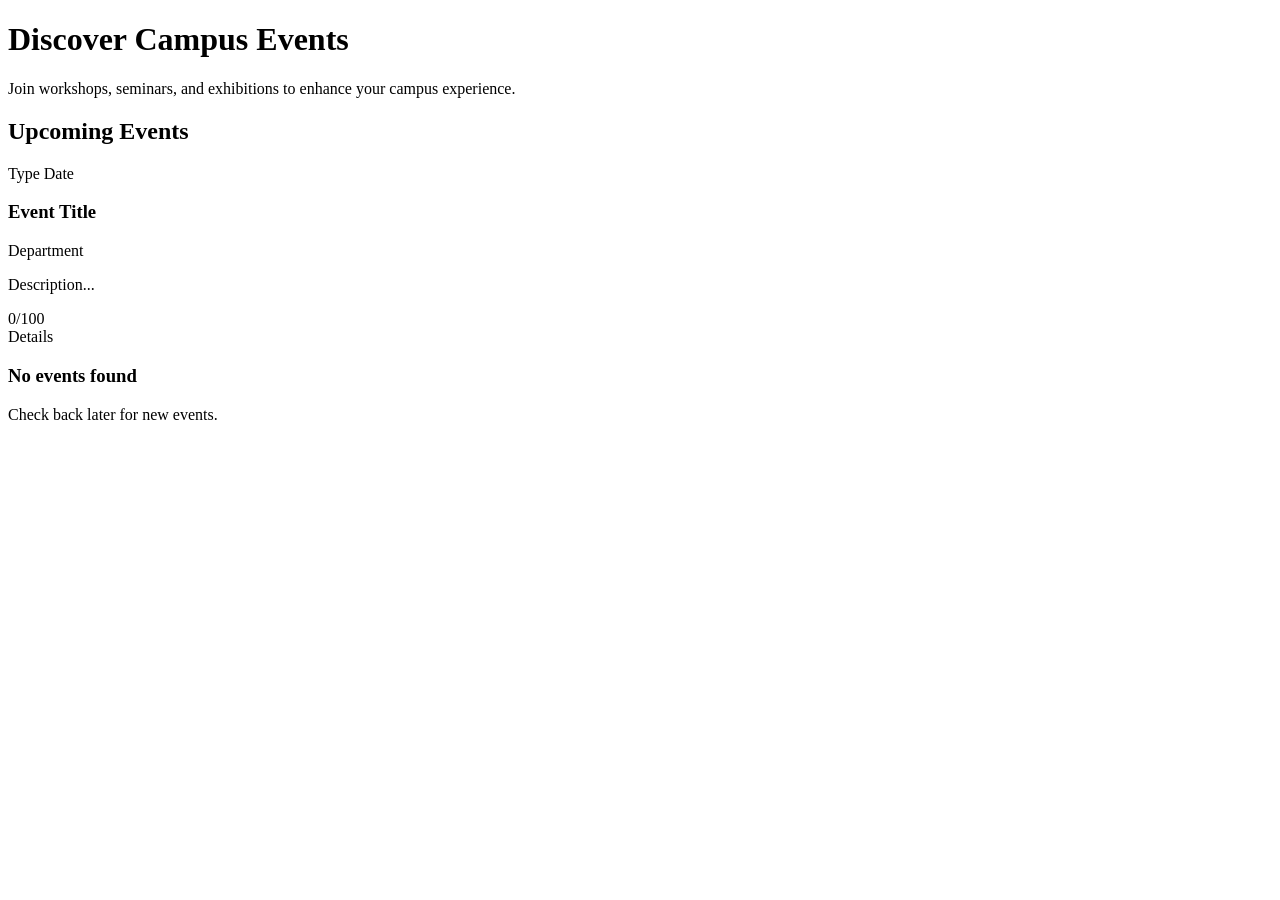
<file: campus-event-FSD/target/classes/templates/index.html>
<!DOCTYPE html>
<html xmlns:th="http://www.thymeleaf.org">
<head th:replace="~{fragments/layout :: head('Home')}"></head>
<body>

<header th:replace="~{fragments/layout :: header}"></header>

<main class="container page-content">
    
    <div class="hero-section">
        <div class="hero-content">
            <h1>Discover Campus <span>Events</span></h1>
            <p>Join workshops, seminars, and exhibitions to enhance your campus experience.</p>
        </div>
        <div class="hero-image">
            <i class="fas fa-calendar-alt fa-8x" style="color: rgba(255,255,255,0.8);"></i>
        </div>
    </div>

    <div class="section-header">
        <h2>Upcoming Events</h2>
        <div class="filters">
            <!-- Filter implementation could go here via JS/API -->
        </div>
    </div>

    <div class="events-grid" th:if="${not #lists.isEmpty(events)}">
        <div class="event-card" th:each="event : ${events}">
            <div class="card-header">
                <span class="badge" th:text="${event.type}">Type</span>
                <span class="date"><i class="far fa-calendar"></i> <span th:text="${#temporals.format(event.eventDate, 'MMM dd, yyyy')}">Date</span></span>
            </div>
            <div class="card-body">
                <h3 th:text="${event.title}">Event Title</h3>
                <p class="dept"><i class="fas fa-building"></i> <span th:text="${event.department}">Department</span></p>
                <p class="desc" th:text="${#strings.abbreviate(event.description, 100)}">Description...</p>
            </div>
            <div class="card-footer">
                <div class="capacity-info">
                    <i class="fas fa-users"></i>
                    <span th:text="${event.registeredCount} + ' / ' + ${event.capacity}">0/100</span>
                </div>
                <a th:href="@{/event/{id}(id=${event.id})}" class="btn-primary">Details</a>
            </div>
        </div>
    </div>

    <div th:if="${#lists.isEmpty(events)}" class="empty-state">
        <i class="fas fa-box-open fa-4x"></i>
        <h3>No events found</h3>
        <p>Check back later for new events.</p>
    </div>

</main>

<footer th:replace="~{fragments/layout :: footer}"></footer>

</body>
</html>
</file>
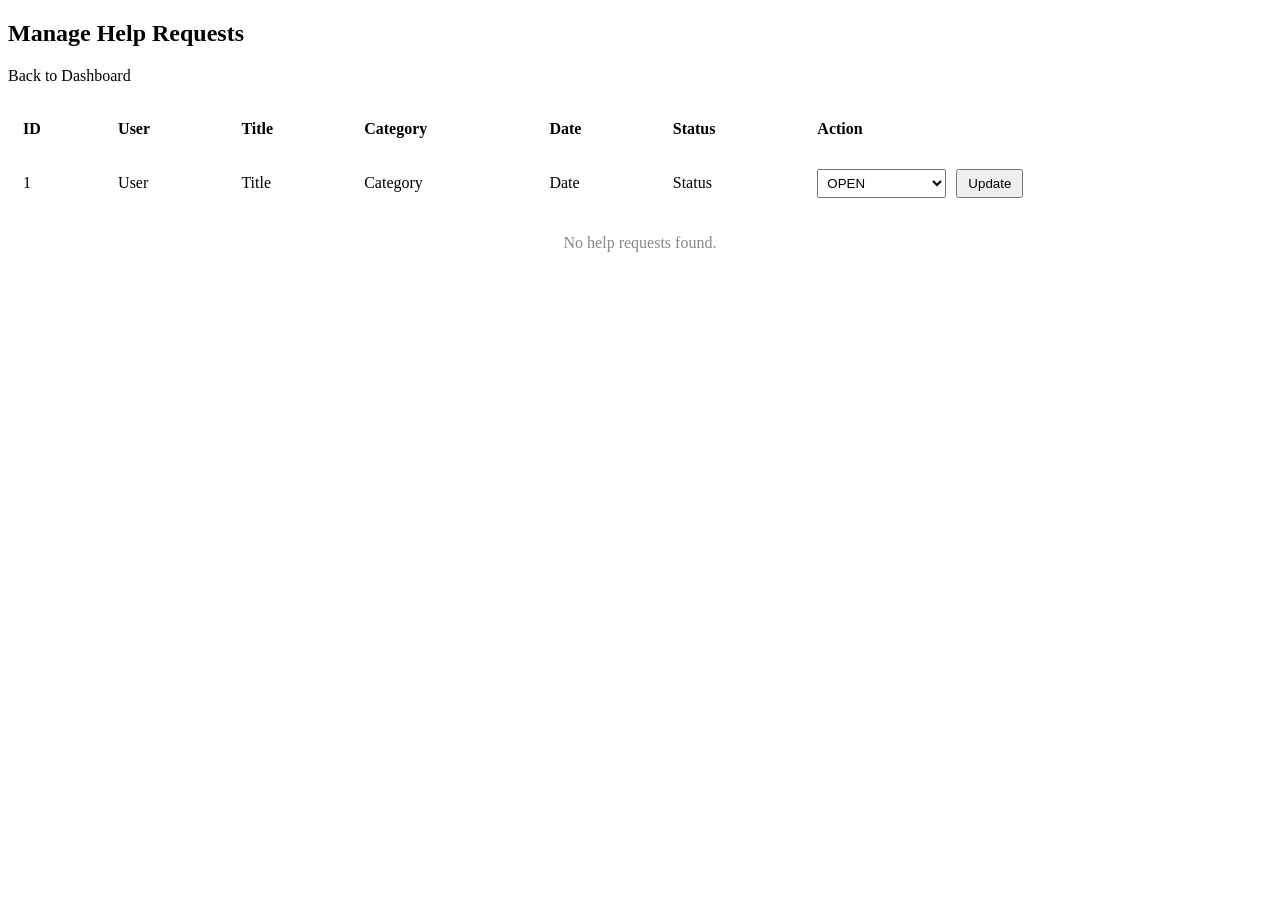
<file: campus-event-FSD/target/classes/templates/admin-helpdesk.html>
<!DOCTYPE html>
<html xmlns:th="http://www.thymeleaf.org">
<head th:replace="~{fragments/layout :: head('Admin Help Desk')}"></head>
<body>

<header th:replace="~{fragments/layout :: header}"></header>

<main class="container page-content">
    
    <div class="section-header">
        <h2><i class="fas fa-life-ring"></i> Manage Help Requests</h2>
        <a th:href="@{/admin/dashboard}" class="btn-outline">Back to Dashboard</a>
    </div>

    <div th:if="${successMessage}" class="alert alert-success" style="margin-bottom: 20px;">
        <i class="fas fa-check-circle"></i> <span th:text="${successMessage}"></span>
    </div>

    <div class="glass-panel">
        <table style="width: 100%; border-collapse: collapse; text-align: left;">
            <thead>
                <tr style="border-bottom: 1px solid rgba(255,255,255,0.1);">
                    <th style="padding: 15px;">ID</th>
                    <th style="padding: 15px;">User</th>
                    <th style="padding: 15px;">Title</th>
                    <th style="padding: 15px;">Category</th>
                    <th style="padding: 15px;">Date</th>
                    <th style="padding: 15px;">Status</th>
                    <th style="padding: 15px;">Action</th>
                </tr>
            </thead>
            <tbody>
                <tr th:each="req : ${requests}" style="border-bottom: 1px solid rgba(255,255,255,0.05);">
                    <td style="padding: 15px;" th:text="${req.id}">1</td>
                    <td style="padding: 15px;" th:text="${req.user.name} + ' (' + ${req.user.username} + ')'">User</td>
                    <td style="padding: 15px;" th:text="${req.title}">Title</td>
                    <td style="padding: 15px;" th:text="${req.category}">Category</td>
                    <td style="padding: 15px;" th:text="${#temporals.format(req.createdAt, 'MMM dd, HH:mm')}">Date</td>
                    <td style="padding: 15px;">
                        <span class="badge" th:text="${req.status}" 
                              th:style="${req.status == 'RESOLVED' ? 'background: #10b981;' : (req.status == 'IN_PROGRESS' ? 'background: #f59e0b;' : 'background: #3b82f6;')}">Status</span>
                    </td>
                    <td style="padding: 15px;">
                        <form th:action="@{/helpdesk/update-status/{id}(id=${req.id})}" method="post" style="display: flex; gap: 10px;">
                            <select name="status" class="form-control" style="padding: 5px; height: auto;">
                                <option value="OPEN" th:selected="${req.status == 'OPEN'}">OPEN</option>
                                <option value="IN_PROGRESS" th:selected="${req.status == 'IN_PROGRESS'}">IN_PROGRESS</option>
                                <option value="RESOLVED" th:selected="${req.status == 'RESOLVED'}">RESOLVED</option>
                            </select>
                            <button type="submit" class="btn-primary" style="padding: 5px 10px;">Update</button>
                        </form>
                    </td>
                </tr>
                <tr th:if="${#lists.isEmpty(requests)}">
                    <td colspan="7" style="padding: 20px; text-align: center; color: #888;">No help requests found.</td>
                </tr>
            </tbody>
        </table>
    </div>

</main>

<footer th:replace="~{fragments/layout :: footer}"></footer>

</body>
</html>
</file>
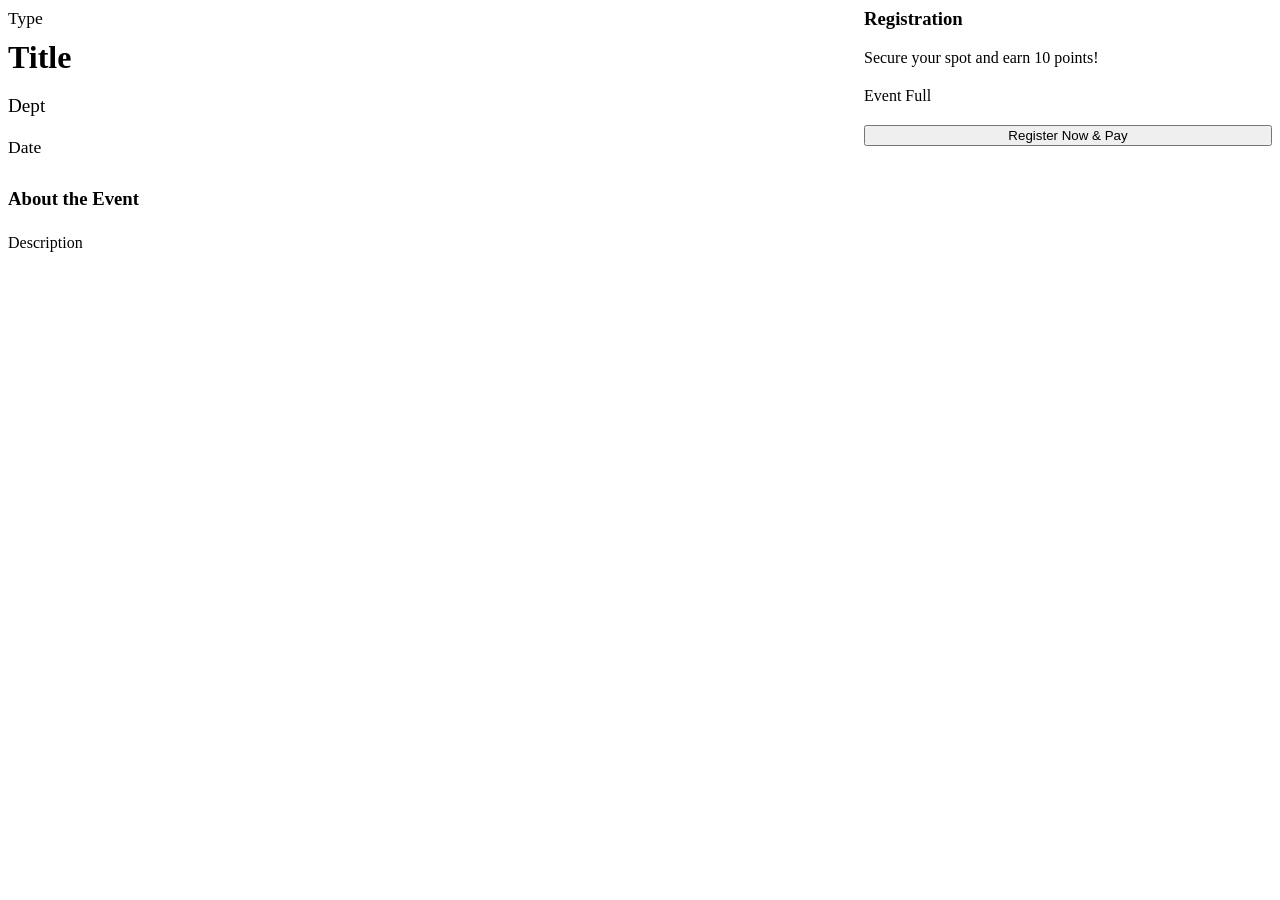
<file: campus-event-FSD/target/classes/templates/event-details.html>
<!DOCTYPE html>
<html xmlns:th="http://www.thymeleaf.org">
<head th:replace="~{fragments/layout :: head(${event.title})}"></head>
<body>

<header th:replace="~{fragments/layout :: header}"></header>

<main class="container page-content">
    
    <div class="glass-panel">
        
        <div class="alert alert-error" th:if="${error}">
            <i class="fas fa-exclamation-circle"></i> <span th:text="${error}"></span>
        </div>
        
        <div class="alert alert-success" th:if="${successMessage}">
            <i class="fas fa-check-circle"></i> <span th:text="${successMessage}"></span>
        </div>

        <div style="display: flex; gap: 40px; flex-wrap: wrap;">
            
            <div style="flex: 2; min-width: 300px;">
                <div style="margin-bottom: 20px;">
                    <span class="badge" th:text="${event.type}" style="font-size: 1.1rem;">Type</span>
                    <h1 th:text="${event.title}" style="margin: 10px 0; color: var(--text-color);">Title</h1>
                    <p class="dept" style="font-size: 1.2rem; color: var(--primary);"><i class="fas fa-building"></i> <span th:text="${event.department}">Dept</span></p>
                </div>
                
                <div class="event-meta" style="display: flex; gap: 20px; margin-bottom: 30px; font-size: 1.1rem;">
                    <div><i class="far fa-calendar-alt"></i> <span th:text="${#temporals.format(event.eventDate, 'MMM dd, yyyy HH:mm')}">Date</span></div>
                    <div><i class="fas fa-users"></i> <span th:text="${event.registeredCount} + ' / ' + ${event.capacity} + ' Registered'"></span></div>
                </div>

                <h3>About the Event</h3>
                <p style="line-height: 1.8; margin-top: 15px;" th:text="${event.description}">Description</p>
            </div>
            
            <div style="flex: 1; min-width: 300px;">
                <div class="glass-panel" style="background: rgba(255, 255, 255, 0.05);">
                    <h3 style="margin-top: 0;">Registration</h3>
                    <p>Secure your spot and earn 10 points!</p>
                    
                    <div th:if="${isFull}" class="alert alert-error" style="margin-top: 20px;">
                        <i class="fas fa-ban"></i> Event Full
                    </div>

                    <form th:unless="${isFull}" th:action="@{/register-event}" method="post" style="margin-top: 20px;">
                        <input type="hidden" name="eventId" th:value="${event.id}">
                        <button type="submit" class="btn-primary" style="width: 100%;">Register Now & Pay</button>
                    </form>
                </div>
            </div>

        </div>
    </div>

</main>

<footer th:replace="~{fragments/layout :: footer}"></footer>

</body>
</html>
</file>
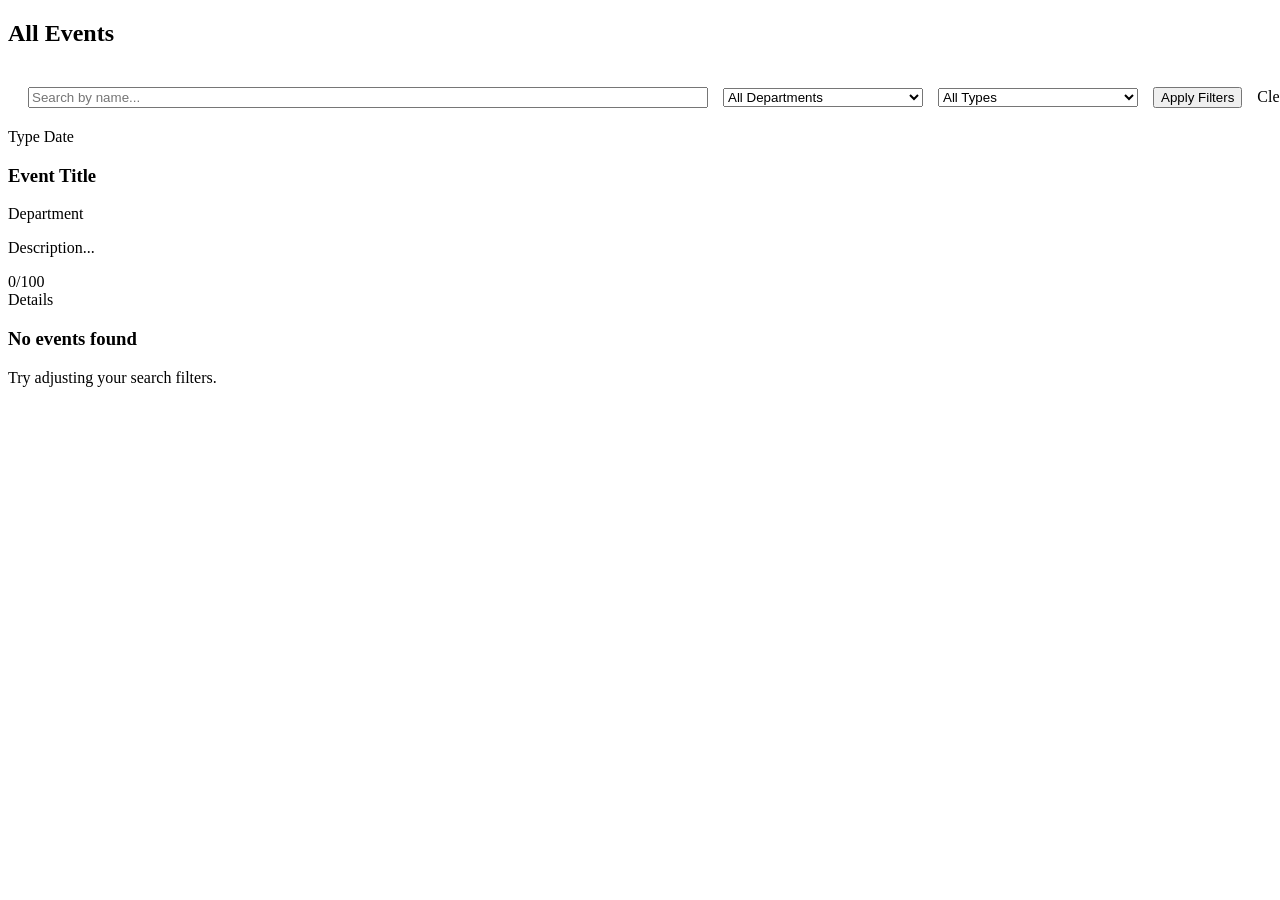
<file: campus-event-FSD/target/classes/templates/events.html>
<!DOCTYPE html>
<html xmlns:th="http://www.thymeleaf.org">
<head th:replace="~{fragments/layout :: head('All Events')}"></head>
<body>

<header th:replace="~{fragments/layout :: header}"></header>

<main class="container page-content">
    
    <div class="section-header" style="flex-direction: column; align-items: flex-start; gap: 20px;">
        <h2>All Events</h2>
        
        <form th:action="@{/events}" method="get" class="filter-form glass-panel" style="display: flex; gap: 15px; width: 100%; align-items: center; padding: 20px;">
            <input type="text" name="search" th:value="${search}" placeholder="Search by name..." class="form-control" style="flex: 1;">
            
            <select name="department" class="form-control" style="width: 200px;">
                <option value="">All Departments</option>
                <option value="Computer Science" th:selected="${department == 'Computer Science'}">Computer Science</option>
                <option value="Engineering" th:selected="${department == 'Engineering'}">Engineering</option>
                <option value="Business" th:selected="${department == 'Business'}">Business</option>
                <option value="Arts" th:selected="${department == 'Arts'}">Arts</option>
                <option value="Fine Arts" th:selected="${department == 'Fine Arts'}">Fine Arts</option>
                <option value="University Wide" th:selected="${department == 'University Wide'}">University Wide</option>
            </select>

            <select name="type" class="form-control" style="width: 200px;">
                <option value="">All Types</option>
                <option value="Seminar" th:selected="${type == 'Seminar'}">Seminar</option>
                <option value="Workshop" th:selected="${type == 'Workshop'}">Workshop</option>
                <option value="Exhibition" th:selected="${type == 'Exhibition'}">Exhibition</option>
                <option value="Symposium" th:selected="${type == 'Symposium'}">Symposium</option>
            </select>

            <button type="submit" class="btn-primary">Apply Filters</button>
            <a th:href="@{/events}" class="btn-outline">Clear</a>
        </form>
    </div>

    <div class="events-grid" th:if="${not #lists.isEmpty(events)}">
        <div class="event-card" th:each="event : ${events}">
            <div class="card-header">
                <span class="badge" th:text="${event.type}">Type</span>
                <span class="date"><i class="far fa-calendar"></i> <span th:text="${#temporals.format(event.eventDate, 'MMM dd, yyyy')}">Date</span></span>
            </div>
            <div class="card-body">
                <h3 th:text="${event.title}">Event Title</h3>
                <p class="dept"><i class="fas fa-building"></i> <span th:text="${event.department}">Department</span></p>
                <p class="desc" th:text="${#strings.abbreviate(event.description, 100)}">Description...</p>
            </div>
            <div class="card-footer">
                <div class="capacity-info">
                    <i class="fas fa-users"></i>
                    <span th:text="${event.registeredCount} + ' / ' + ${event.capacity}">0/100</span>
                </div>
                <a th:href="@{/event/{id}(id=${event.id})}" class="btn-primary">Details</a>
            </div>
        </div>
    </div>

    <div th:if="${#lists.isEmpty(events)}" class="empty-state">
        <i class="fas fa-box-open fa-4x"></i>
        <h3>No events found</h3>
        <p>Try adjusting your search filters.</p>
    </div>

</main>

<footer th:replace="~{fragments/layout :: footer}"></footer>

</body>
</html>
</file>
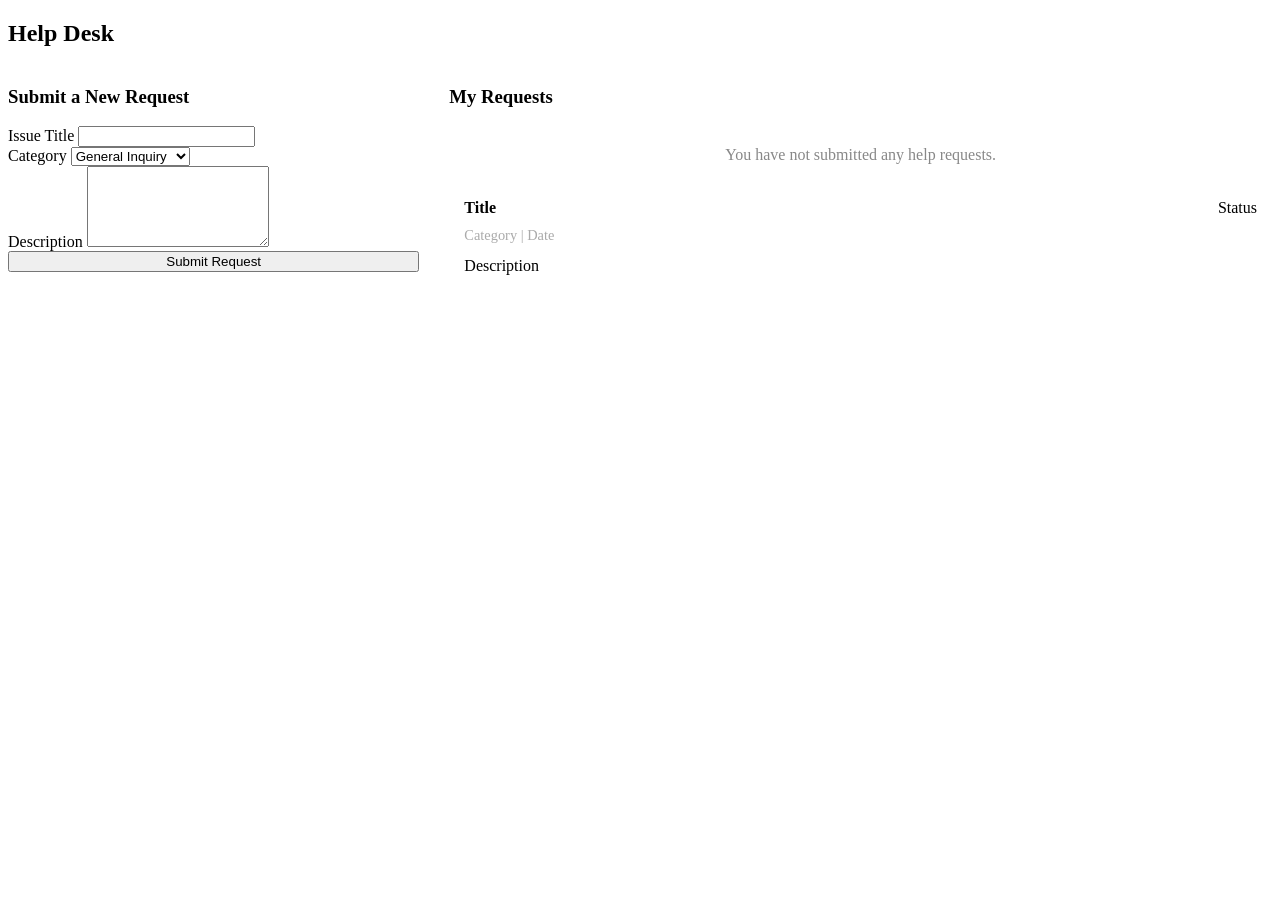
<file: campus-event-FSD/target/classes/templates/helpdesk.html>
<!DOCTYPE html>
<html xmlns:th="http://www.thymeleaf.org">
<head th:replace="~{fragments/layout :: head('Help Desk')}"></head>
<body>

<header th:replace="~{fragments/layout :: header}"></header>

<main class="container page-content">
    
    <div class="section-header">
        <h2><i class="fas fa-life-ring"></i> Help Desk</h2>
    </div>

    <div th:if="${successMessage}" class="alert alert-success" style="margin-bottom: 20px;">
        <i class="fas fa-check-circle"></i> <span th:text="${successMessage}"></span>
    </div>

    <div style="display: flex; gap: 30px; flex-wrap: wrap;">
        
        <!-- Submit Request Form -->
        <div class="glass-panel" style="flex: 1; min-width: 300px;">
            <h3>Submit a New Request</h3>
            <form th:action="@{/helpdesk/submit}" th:object="${newRequest}" method="post">
                <div class="form-group">
                    <label for="title">Issue Title</label>
                    <input type="text" id="title" th:field="*{title}" class="form-control" required>
                </div>
                
                <div class="form-group">
                    <label for="category">Category</label>
                    <select id="category" th:field="*{category}" class="form-control" required>
                        <option value="General Inquiry">General Inquiry</option>
                        <option value="Payment Issue">Payment Issue</option>
                        <option value="Technical Issue">Technical Issue</option>
                        <option value="Event Feedback">Event Feedback</option>
                    </select>
                </div>
                
                <div class="form-group">
                    <label for="description">Description</label>
                    <textarea id="description" th:field="*{description}" class="form-control" rows="5" required></textarea>
                </div>
                
                <button type="submit" class="btn-primary" style="width: 100%;">Submit Request</button>
            </form>
        </div>

        <!-- Previous Requests -->
        <div class="glass-panel" style="flex: 2; min-width: 400px;">
            <h3>My Requests</h3>
            
            <div th:if="${#lists.isEmpty(requests)}" style="text-align: center; color: #888; padding: 20px;">
                You have not submitted any help requests.
            </div>

            <div th:each="req : ${requests}" style="background: rgba(255,255,255,0.05); padding: 15px; border-radius: 8px; margin-bottom: 15px; border-left: 4px solid var(--primary);">
                <div style="display: flex; justify-content: space-between; margin-bottom: 10px;">
                    <h4 style="margin: 0;" th:text="${req.title}">Title</h4>
                    <span class="badge" th:text="${req.status}" 
                          th:style="${req.status == 'RESOLVED' ? 'background: #10b981;' : (req.status == 'IN_PROGRESS' ? 'background: #f59e0b;' : 'background: #3b82f6;')}">Status</span>
                </div>
                <div style="font-size: 0.9rem; color: #aaa; margin-bottom: 10px;">
                    <span><i class="fas fa-tag"></i> <span th:text="${req.category}">Category</span></span> | 
                    <span><i class="far fa-clock"></i> <span th:text="${#temporals.format(req.createdAt, 'MMM dd, yyyy HH:mm')}">Date</span></span>
                </div>
                <p style="margin: 0; line-height: 1.5;" th:text="${req.description}">Description</p>
            </div>
        </div>

    </div>

</main>

<footer th:replace="~{fragments/layout :: footer}"></footer>

</body>
</html>
</file>
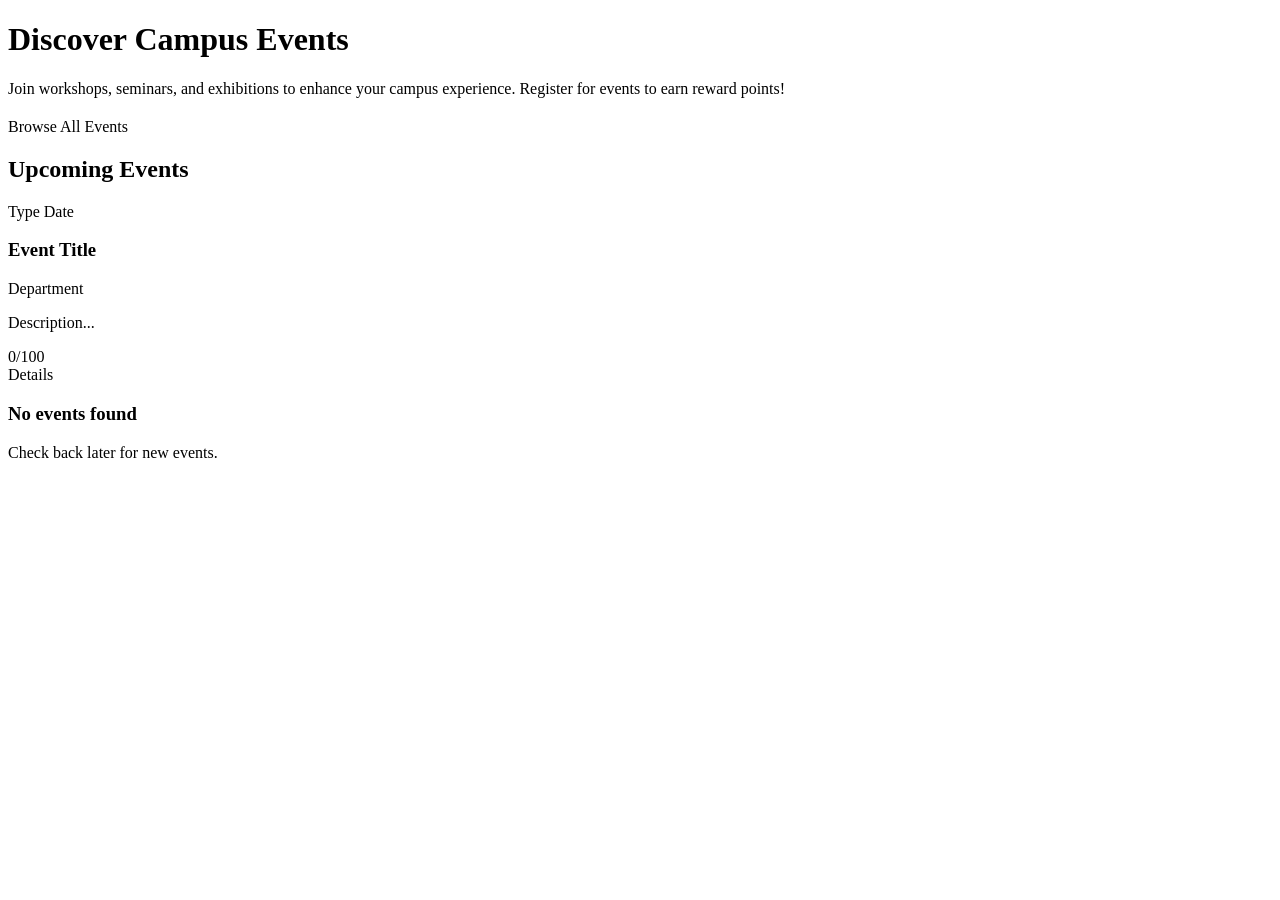
<file: campus-event-FSD/target/classes/templates/home.html>
<!DOCTYPE html>
<html xmlns:th="http://www.thymeleaf.org">
<head th:replace="~{fragments/layout :: head('Home')}"></head>
<body>

<header th:replace="~{fragments/layout :: header}"></header>

<main class="container page-content">
    
    <div class="hero-section">
        <div class="hero-content">
            <h1>Discover Campus <span>Events</span></h1>
            <p>Join workshops, seminars, and exhibitions to enhance your campus experience. Register for events to earn reward points!</p>
            <div class="hero-actions" style="margin-top: 20px;">
                <a th:href="@{/events}" class="btn-primary">Browse All Events</a>
            </div>
        </div>
        <div class="hero-image">
            <i class="fas fa-calendar-alt fa-8x" style="color: rgba(255,255,255,0.8);"></i>
        </div>
    </div>

    <div class="section-header">
        <h2>Upcoming Events</h2>
    </div>

    <div class="events-grid" th:if="${not #lists.isEmpty(events)}">
        <div class="event-card" th:each="event : ${events}">
            <div class="card-header">
                <span class="badge" th:text="${event.type}">Type</span>
                <span class="date"><i class="far fa-calendar"></i> <span th:text="${#temporals.format(event.eventDate, 'MMM dd, yyyy')}">Date</span></span>
            </div>
            <div class="card-body">
                <h3 th:text="${event.title}">Event Title</h3>
                <p class="dept"><i class="fas fa-building"></i> <span th:text="${event.department}">Department</span></p>
                <p class="desc" th:text="${#strings.abbreviate(event.description, 100)}">Description...</p>
            </div>
            <div class="card-footer">
                <div class="capacity-info">
                    <i class="fas fa-users"></i>
                    <span th:text="${event.registeredCount} + ' / ' + ${event.capacity}">0/100</span>
                </div>
                <a th:href="@{/event/{id}(id=${event.id})}" class="btn-primary">Details</a>
            </div>
        </div>
    </div>

    <div th:if="${#lists.isEmpty(events)}" class="empty-state">
        <i class="fas fa-box-open fa-4x"></i>
        <h3>No events found</h3>
        <p>Check back later for new events.</p>
    </div>

</main>

<footer th:replace="~{fragments/layout :: footer}"></footer>

</body>
</html>
</file>
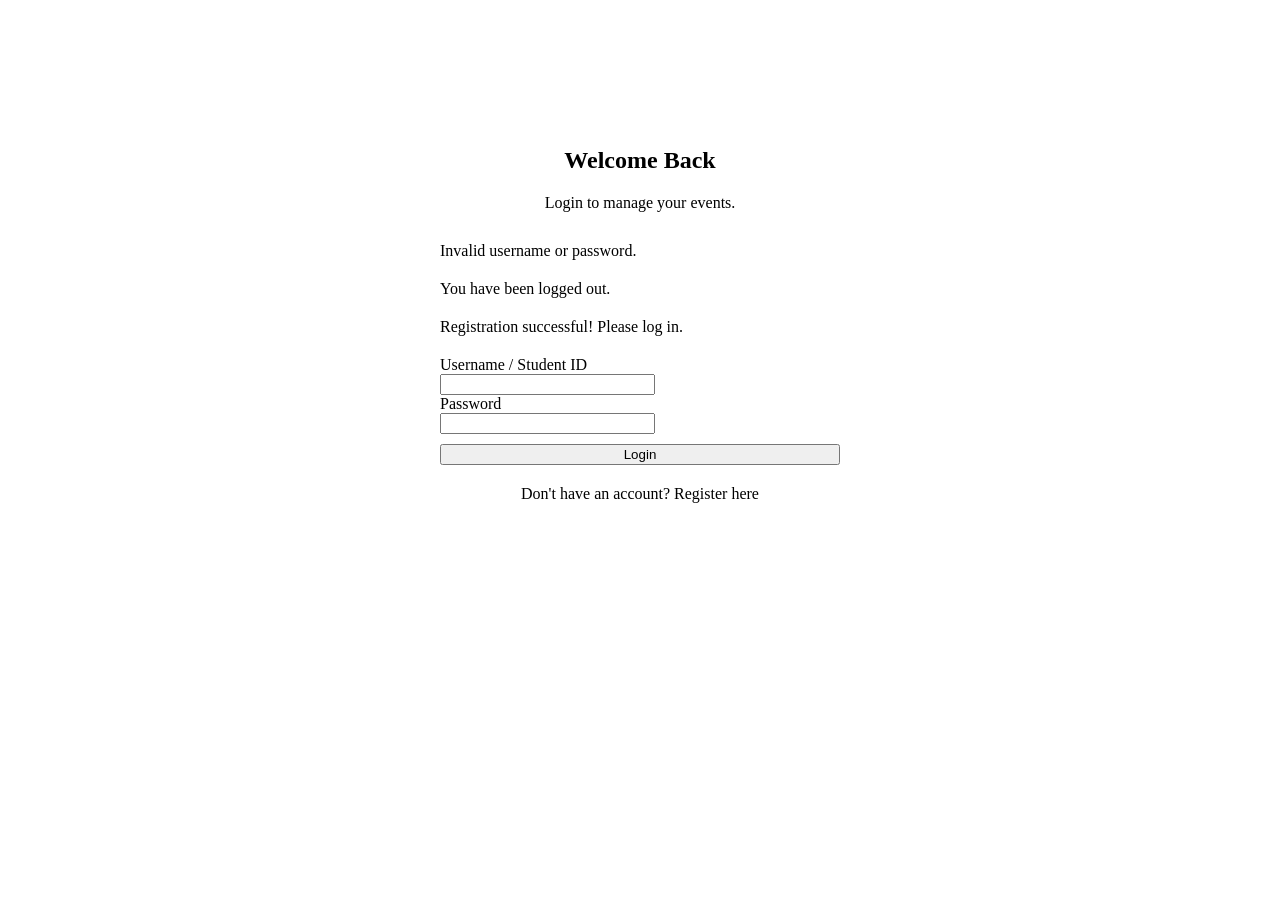
<file: campus-event-FSD/target/classes/templates/login.html>
<!DOCTYPE html>
<html xmlns:th="http://www.thymeleaf.org">
<head th:replace="~{fragments/layout :: head('Login')}"></head>
<body>

<header th:replace="~{fragments/layout :: header}"></header>

<main class="container page-content" style="display: flex; justify-content: center; align-items: center; min-height: 70vh;">
    
    <div class="glass-panel" style="max-width: 400px; width: 100%;">
        <div style="text-align: center; margin-bottom: 30px;">
            <h2><i class="fas fa-sign-in-alt"></i> Welcome Back</h2>
            <p>Login to manage your events.</p>
        </div>

        <div th:if="${param.error}" class="alert alert-error" style="margin-bottom: 20px;">
            <i class="fas fa-exclamation-circle"></i> Invalid username or password.
        </div>
        
        <div th:if="${param.logout}" class="alert alert-success" style="margin-bottom: 20px;">
            <i class="fas fa-check-circle"></i> You have been logged out.
        </div>

        <div th:if="${param.registered}" class="alert alert-success" style="margin-bottom: 20px;">
            <i class="fas fa-check-circle"></i> Registration successful! Please log in.
        </div>

        <form th:action="@{/login}" method="post">
            <div class="form-group">
                <label for="username">Username / Student ID</label>
                <div class="input-icon">
                    <i class="fas fa-user"></i>
                    <input type="text" id="username" name="username" class="form-control" required style="padding-left: 40px;">
                </div>
            </div>
            
            <div class="form-group">
                <label for="password">Password</label>
                <div class="input-icon">
                    <i class="fas fa-lock"></i>
                    <input type="password" id="password" name="password" class="form-control" required style="padding-left: 40px;">
                </div>
            </div>
            
            <button type="submit" class="btn-primary" style="width: 100%; margin-top: 10px;">Login</button>
        </form>

        <div style="text-align: center; margin-top: 20px;">
            <p>Don't have an account? <a th:href="@{/register}" style="color: var(--primary);">Register here</a></p>
        </div>
    </div>

</main>

<footer th:replace="~{fragments/layout :: footer}"></footer>

</body>
</html>
</file>
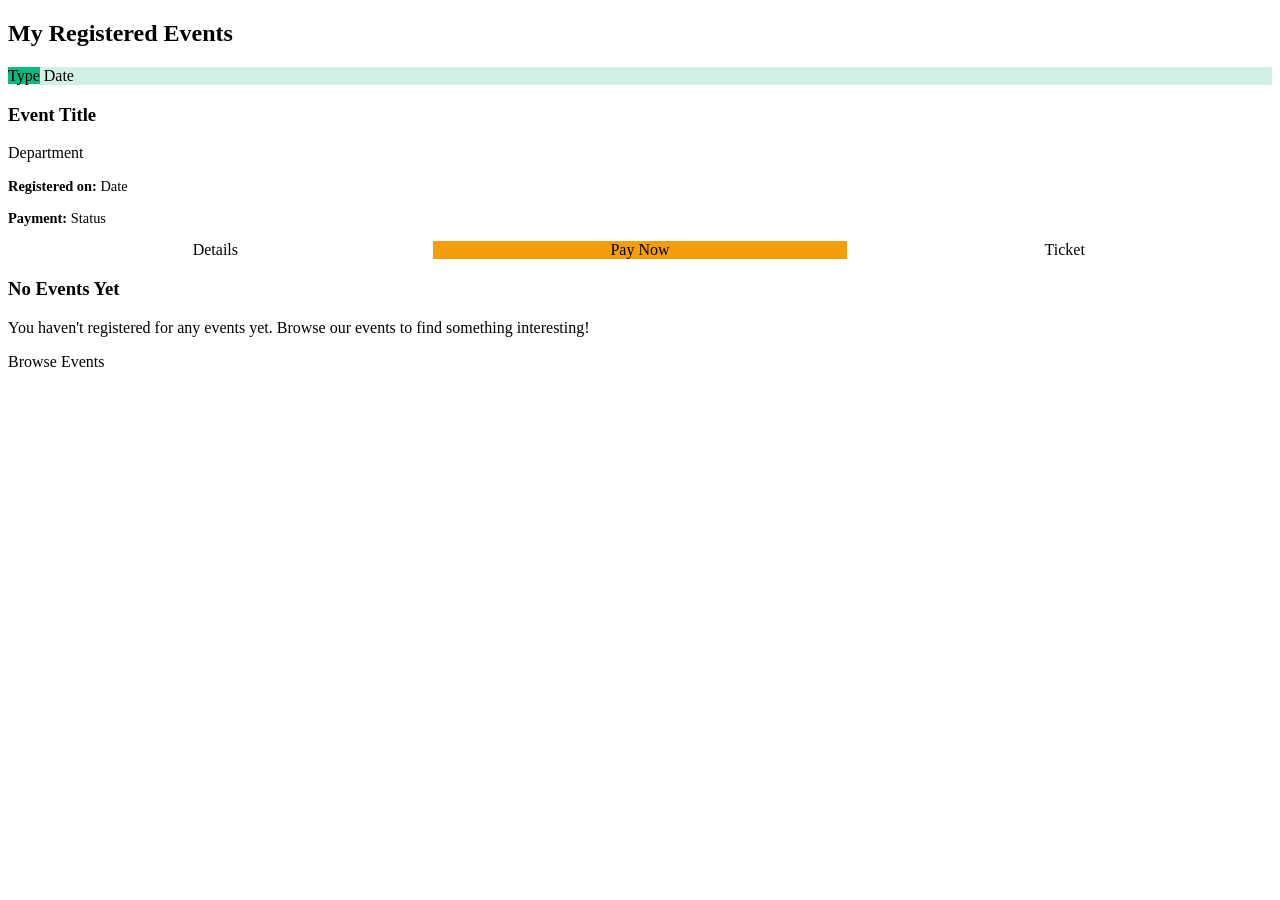
<file: campus-event-FSD/target/classes/templates/my-events.html>
<!DOCTYPE html>
<html xmlns:th="http://www.thymeleaf.org">
<head th:replace="~{fragments/layout :: head('My Events')}"></head>
<body>

<header th:replace="~{fragments/layout :: header}"></header>

<main class="container page-content">
    
    <div class="section-header">
        <h2><i class="fas fa-calendar-check"></i> My Registered Events</h2>
    </div>

    <div th:if="${param.error}" class="alert alert-error" style="margin-bottom: 20px;">
        <i class="fas fa-exclamation-circle"></i> <span th:text="${param.error}"></span>
    </div>

    <div class="events-grid" th:if="${not #lists.isEmpty(registrations)}">
        <div class="event-card" th:each="reg : ${registrations}">
            <div class="card-header" style="background: rgba(16, 185, 129, 0.2);">
                <span class="badge" th:text="${reg.event.type}" style="background: #10b981;">Type</span>
                <span class="date"><i class="far fa-calendar"></i> <span th:text="${#temporals.format(reg.event.eventDate, 'MMM dd, yyyy')}">Date</span></span>
            </div>
            <div class="card-body">
                <h3 th:text="${reg.event.title}">Event Title</h3>
                <p class="dept"><i class="fas fa-building"></i> <span th:text="${reg.event.department}">Department</span></p>
                <div style="margin-top: 15px; font-size: 0.9rem;">
                    <p><strong>Registered on:</strong> <span th:text="${#temporals.format(reg.registrationDate, 'MMM dd, yyyy HH:mm')}">Date</span></p>
                    <p th:if="${reg.payment != null}">
                        <strong>Payment:</strong> <span th:text="${reg.payment.status}" th:style="${reg.payment.status == 'SUCCESS' ? 'color: #10b981;' : 'color: #ef4444;'}">Status</span>
                    </p>
                </div>
            </div>
            <div class="card-footer" style="display: flex; gap: 10px;">
                <a th:href="@{/event/{id}(id=${reg.event.id})}" class="btn-outline" style="flex: 1; text-align: center;">Details</a>
                
                <a th:if="${reg.payment == null || reg.payment.status != 'SUCCESS'}" 
                   th:href="@{/payment/checkout/{id}(id=${reg.id})}" 
                   class="btn-primary" style="flex: 1; text-align: center; background: #f59e0b; border-color: #f59e0b;">Pay Now</a>
                
                <a th:if="${reg.ticket != null}" 
                   th:href="@{/ticket/view/{id}(id=${reg.ticket.id})}" 
                   class="btn-primary" style="flex: 1; text-align: center;"><i class="fas fa-ticket-alt"></i> Ticket</a>
            </div>
        </div>
    </div>

    <div th:if="${#lists.isEmpty(registrations)}" class="empty-state">
        <i class="fas fa-calendar-times fa-4x"></i>
        <h3>No Events Yet</h3>
        <p>You haven't registered for any events yet. Browse our events to find something interesting!</p>
        <a th:href="@{/events}" class="btn-primary" style="margin-top: 15px;">Browse Events</a>
    </div>

</main>

<footer th:replace="~{fragments/layout :: footer}"></footer>

</body>
</html>
</file>
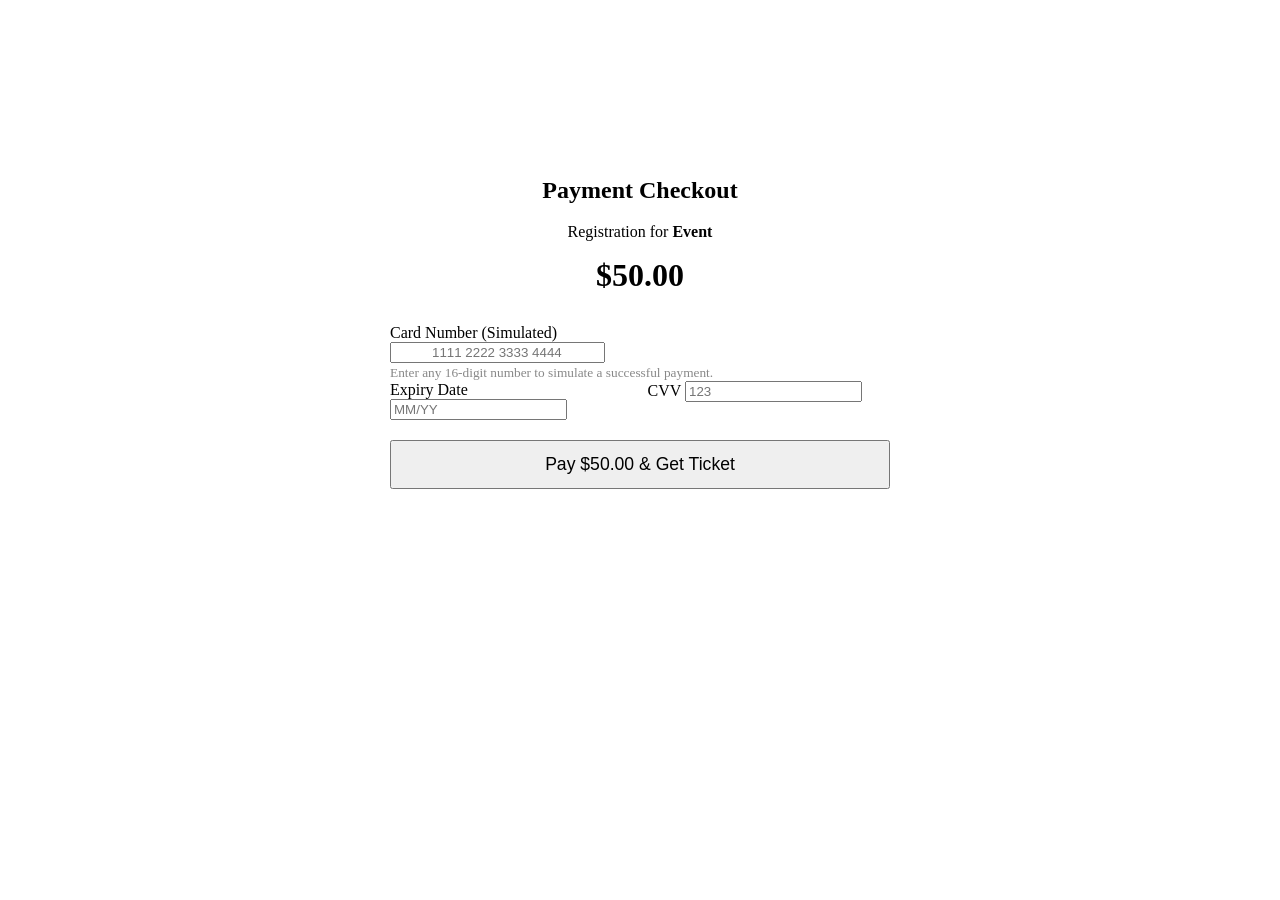
<file: campus-event-FSD/target/classes/templates/payment.html>
<!DOCTYPE html>
<html xmlns:th="http://www.thymeleaf.org">
<head th:replace="~{fragments/layout :: head('Payment Checkout')}"></head>
<body>

<header th:replace="~{fragments/layout :: header}"></header>

<main class="container page-content" style="display: flex; justify-content: center; align-items: center; min-height: 70vh;">
    
    <div class="glass-panel" style="max-width: 500px; width: 100%;">
        
        <div th:if="${errorMessage}" class="alert alert-error" style="margin-bottom: 20px;">
            <i class="fas fa-exclamation-circle"></i> <span th:text="${errorMessage}"></span>
        </div>

        <div style="text-align: center; margin-bottom: 30px;">
            <h2><i class="fas fa-credit-card"></i> Payment Checkout</h2>
            <p>Registration for <strong th:text="${registration.event.title}">Event</strong></p>
            <h1 style="color: var(--primary); margin: 15px 0;">$50.00</h1>
        </div>

        <form th:action="@{/payment/process}" method="post">
            <input type="hidden" name="registrationId" th:value="${registration.id}">
            
            <div class="form-group">
                <label for="cardNumber">Card Number (Simulated)</label>
                <div class="input-icon">
                    <i class="fas fa-credit-card"></i>
                    <input type="text" id="cardNumber" name="cardNumber" class="form-control" placeholder="1111 2222 3333 4444" required style="padding-left: 40px;" minlength="16" maxlength="19">
                </div>
                <small style="color: #888;">Enter any 16-digit number to simulate a successful payment.</small>
            </div>
            
            <div style="display: flex; gap: 15px;">
                <div class="form-group" style="flex: 1;">
                    <label for="expiryDate">Expiry Date</label>
                    <input type="text" id="expiryDate" name="expiryDate" class="form-control" placeholder="MM/YY" required>
                </div>
                <div class="form-group" style="flex: 1;">
                    <label for="cvv">CVV</label>
                    <input type="text" id="cvv" name="cvv" class="form-control" placeholder="123" required>
                </div>
            </div>
            
            <button type="submit" class="btn-primary" style="width: 100%; margin-top: 20px; font-size: 1.1rem; padding: 12px;">Pay $50.00 & Get Ticket</button>
        </form>
    </div>

</main>

<footer th:replace="~{fragments/layout :: footer}"></footer>

</body>
</html>
</file>
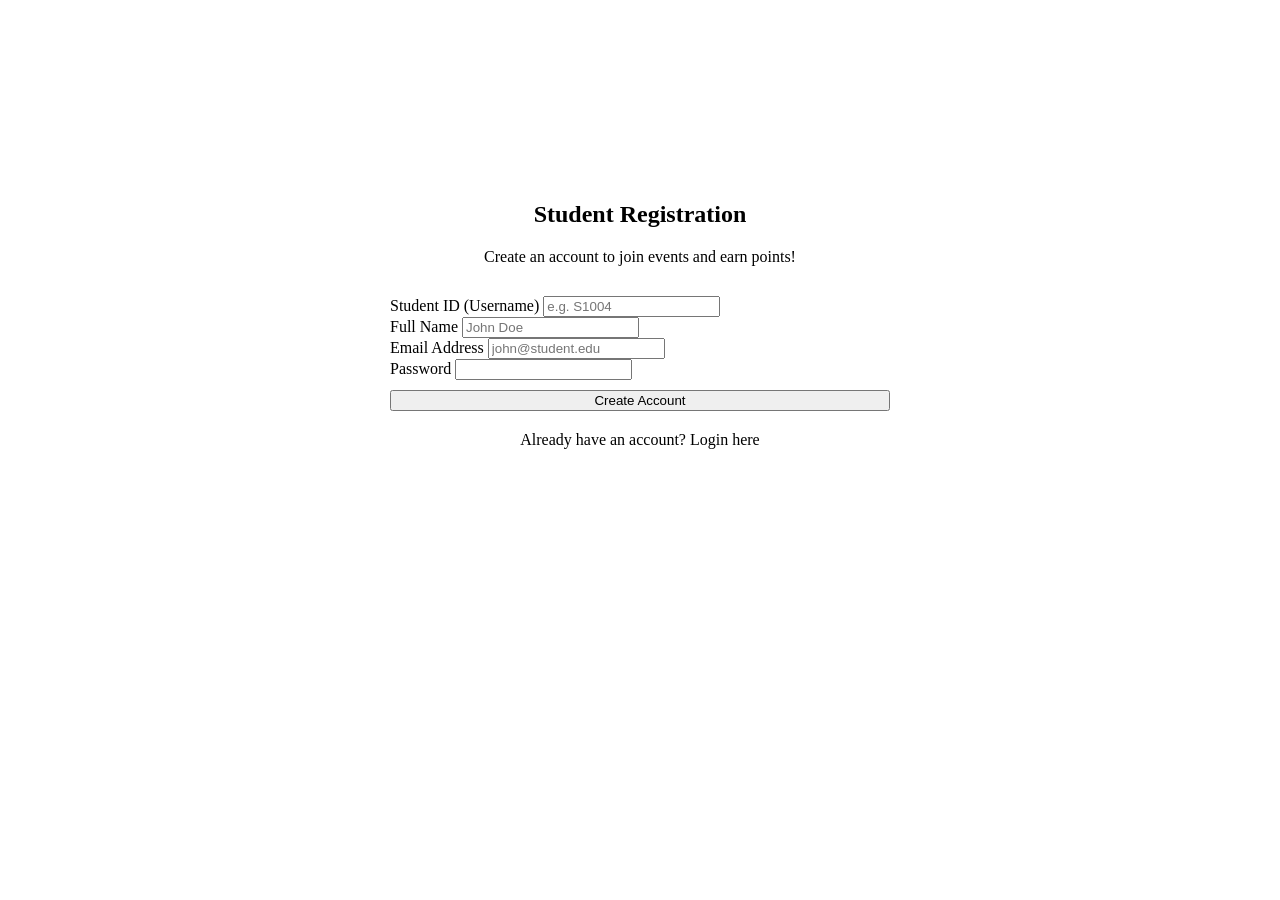
<file: campus-event-FSD/target/classes/templates/register.html>
<!DOCTYPE html>
<html xmlns:th="http://www.thymeleaf.org">
<head th:replace="~{fragments/layout :: head('Register')}"></head>
<body>

<header th:replace="~{fragments/layout :: header}"></header>

<main class="container page-content" style="display: flex; justify-content: center; align-items: center; min-height: 70vh;">
    
    <div class="glass-panel" style="max-width: 500px; width: 100%;">
        <div style="text-align: center; margin-bottom: 30px;">
            <h2><i class="fas fa-user-plus"></i> Student Registration</h2>
            <p>Create an account to join events and earn points!</p>
        </div>

        <form th:action="@{/register}" th:object="${user}" method="post">
            
            <div class="form-group">
                <label for="username">Student ID (Username)</label>
                <input type="text" id="username" th:field="*{username}" class="form-control" placeholder="e.g. S1004" required>
                <div class="error-text" th:if="${#fields.hasErrors('username')}" th:errors="*{username}"></div>
            </div>

            <div class="form-group">
                <label for="name">Full Name</label>
                <input type="text" id="name" th:field="*{name}" class="form-control" placeholder="John Doe" required>
                <div class="error-text" th:if="${#fields.hasErrors('name')}" th:errors="*{name}"></div>
            </div>

            <div class="form-group">
                <label for="email">Email Address</label>
                <input type="email" id="email" th:field="*{email}" class="form-control" placeholder="john@student.edu" required>
                <div class="error-text" th:if="${#fields.hasErrors('email')}" th:errors="*{email}"></div>
            </div>

            <div class="form-group">
                <label for="password">Password</label>
                <input type="password" id="password" th:field="*{password}" class="form-control" required>
                <div class="error-text" th:if="${#fields.hasErrors('password')}" th:errors="*{password}"></div>
            </div>

            <button type="submit" class="btn-primary" style="width: 100%; margin-top: 10px;">Create Account</button>
        </form>

        <div style="text-align: center; margin-top: 20px;">
            <p>Already have an account? <a th:href="@{/login}" style="color: var(--primary);">Login here</a></p>
        </div>
    </div>

</main>

<footer th:replace="~{fragments/layout :: footer}"></footer>

</body>
</html>
</file>
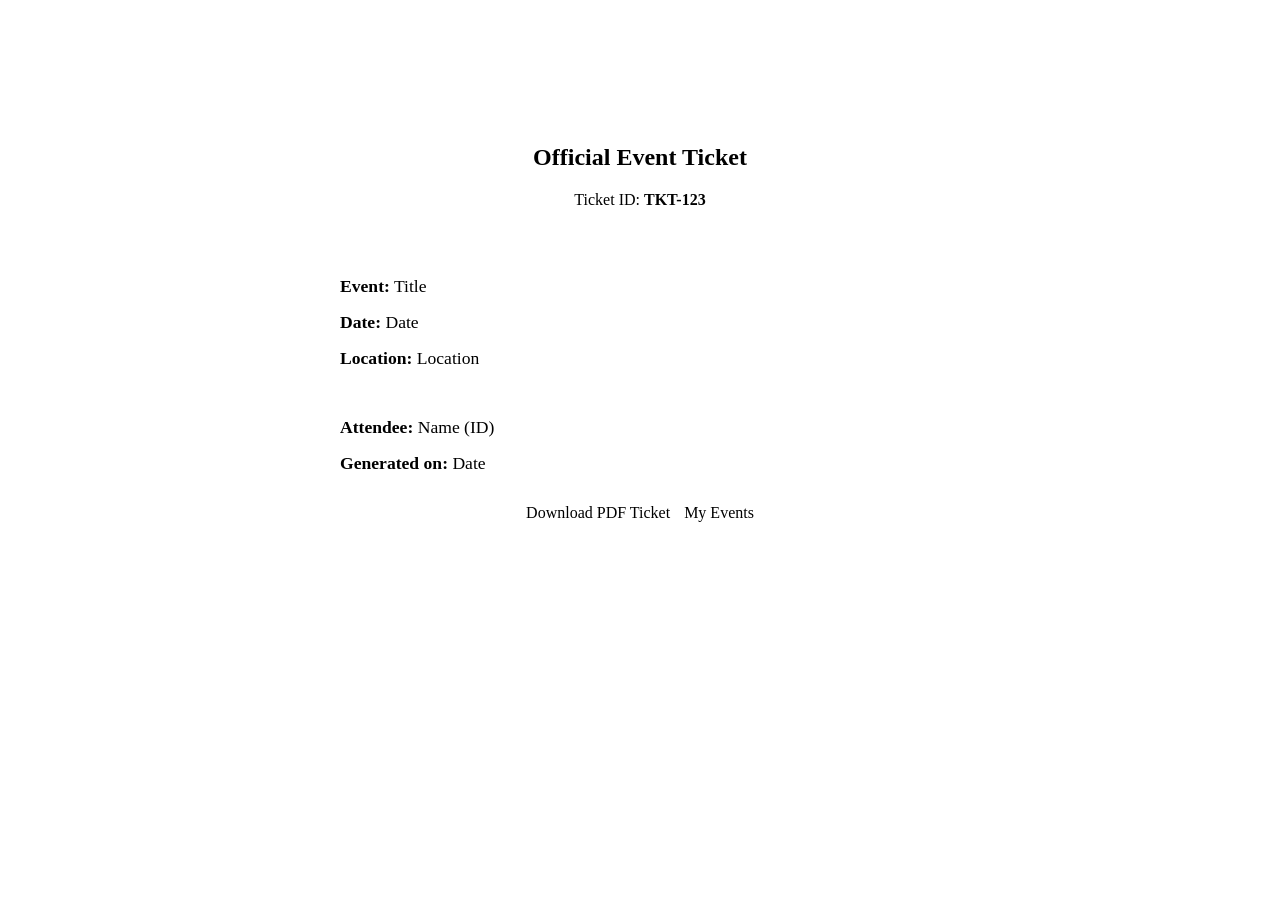
<file: campus-event-FSD/target/classes/templates/ticket.html>
<!DOCTYPE html>
<html xmlns:th="http://www.thymeleaf.org">
<head th:replace="~{fragments/layout :: head('Your Ticket')}"></head>
<body>

<header th:replace="~{fragments/layout :: header}"></header>

<main class="container page-content" style="display: flex; justify-content: center; align-items: center; min-height: 70vh;">
    
    <div class="glass-panel" style="max-width: 600px; width: 100%;">
        
        <div th:if="${successMessage}" class="alert alert-success" style="margin-bottom: 20px;">
            <i class="fas fa-check-circle"></i> <span th:text="${successMessage}"></span>
        </div>

        <div style="text-align: center; margin-bottom: 30px; border-bottom: 1px dashed rgba(255,255,255,0.2); padding-bottom: 20px;">
            <i class="fas fa-ticket-alt fa-3x" style="color: var(--primary); margin-bottom: 15px;"></i>
            <h2>Official Event Ticket</h2>
            <p>Ticket ID: <strong th:text="${ticket.ticketId}">TKT-123</strong></p>
        </div>

        <div style="display: flex; flex-direction: column; gap: 15px; font-size: 1.1rem;">
            <div><strong style="color: var(--primary);">Event:</strong> <span th:text="${ticket.registration.event.title}">Title</span></div>
            <div><strong style="color: var(--primary);">Date:</strong> <span th:text="${#temporals.format(ticket.registration.event.eventDate, 'MMM dd, yyyy HH:mm')}">Date</span></div>
            <div><strong style="color: var(--primary);">Location:</strong> <span th:text="${ticket.registration.event.department} + ' Department'">Location</span></div>
            <hr style="border: none; border-top: 1px solid rgba(255,255,255,0.1);">
            <div><strong style="color: var(--primary);">Attendee:</strong> <span th:text="${ticket.registration.user.name}">Name</span> (<span th:text="${ticket.registration.user.username}">ID</span>)</div>
            <div><strong style="color: var(--primary);">Generated on:</strong> <span th:text="${#temporals.format(ticket.generatedDate, 'MMM dd, yyyy HH:mm')}">Date</span></div>
        </div>

        <div style="text-align: center; margin-top: 30px;">
            <a th:href="@{/ticket/download/{id}(id=${ticket.id})}" class="btn-primary"><i class="fas fa-file-pdf"></i> Download PDF Ticket</a>
            <a th:href="@{/my-events}" class="btn-outline" style="margin-left: 10px;">My Events</a>
        </div>
    </div>

</main>

<footer th:replace="~{fragments/layout :: footer}"></footer>

</body>
</html>
</file>
